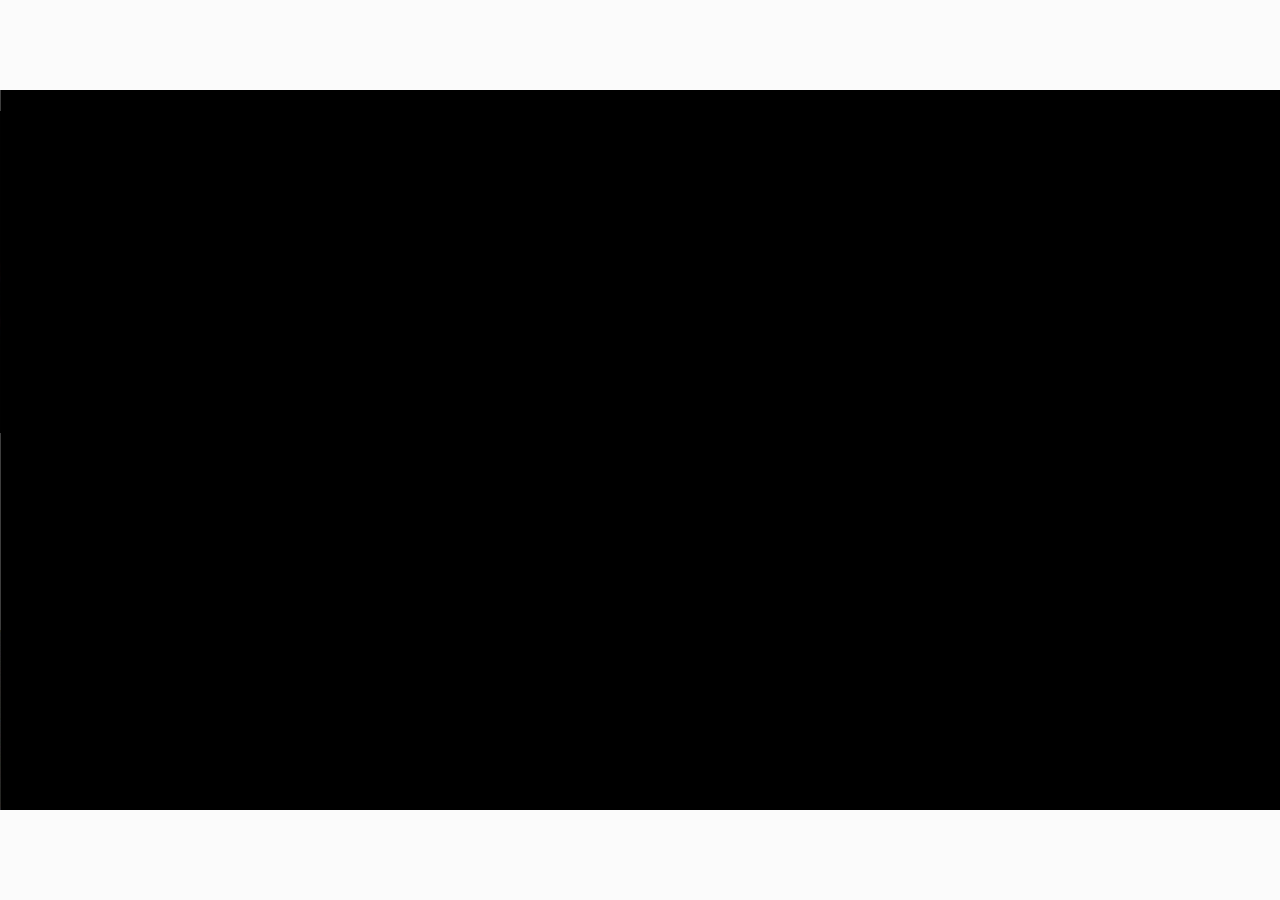
<file: index.html>
﻿<!DOCTYPE html>
<html lang="en-US" dir="ltr">
<head>
	<title>Landing</title>
	<meta http-equiv="X-UA-Compatible" content="IE=Edge,chrome=1" />
	<meta http-equiv="Content-Type" content="text/html; charset=utf-8"/>
	<meta name="generator" content="ActivePresenter 9.0.6"/>
	<meta name="author" content="Jul" />
	<meta name="description" content=""/>
	<meta name="copyright" content=" " />
	<meta name="viewport" content="initial-scale=1.0">
	<meta name="apple-mobile-web-app-capable" content="yes">
	<style>
		html {
			height: 100%;
		}
		body {
			height: 100%;
			margin: 0;
			padding: 0;
		}
		.ap-prez-container {
			position: relative;
			height: 100%;
			overflow: hidden;
			outline: none;
		}
	</style>
	<link rel="stylesheet" type="text/css" href="player/rlplayer.css" />
	<script type="text/javascript" src="player/rlplayer.js"></script>
	<script type="text/javascript" src="player/rlplayer.lang.en-US.js"></script>
	
	
	
	
	

</head>
<body>
	<div id="lqMz5QfJ" class="ap-prez-container" lang="en-US" dir="ltr">
		<script type="text/javascript">
			AtomiAP.open("rlprez.js", "lqMz5QfJ", {
				playMode: "Tutorial",
				preloader: {zIndex: 2,diameter: 60,density: 9,range: 1000,speed: 1,color:'#2090E6',shape:'oval'}
			});
		</script>
	</div>
</body>
</html>
</file>
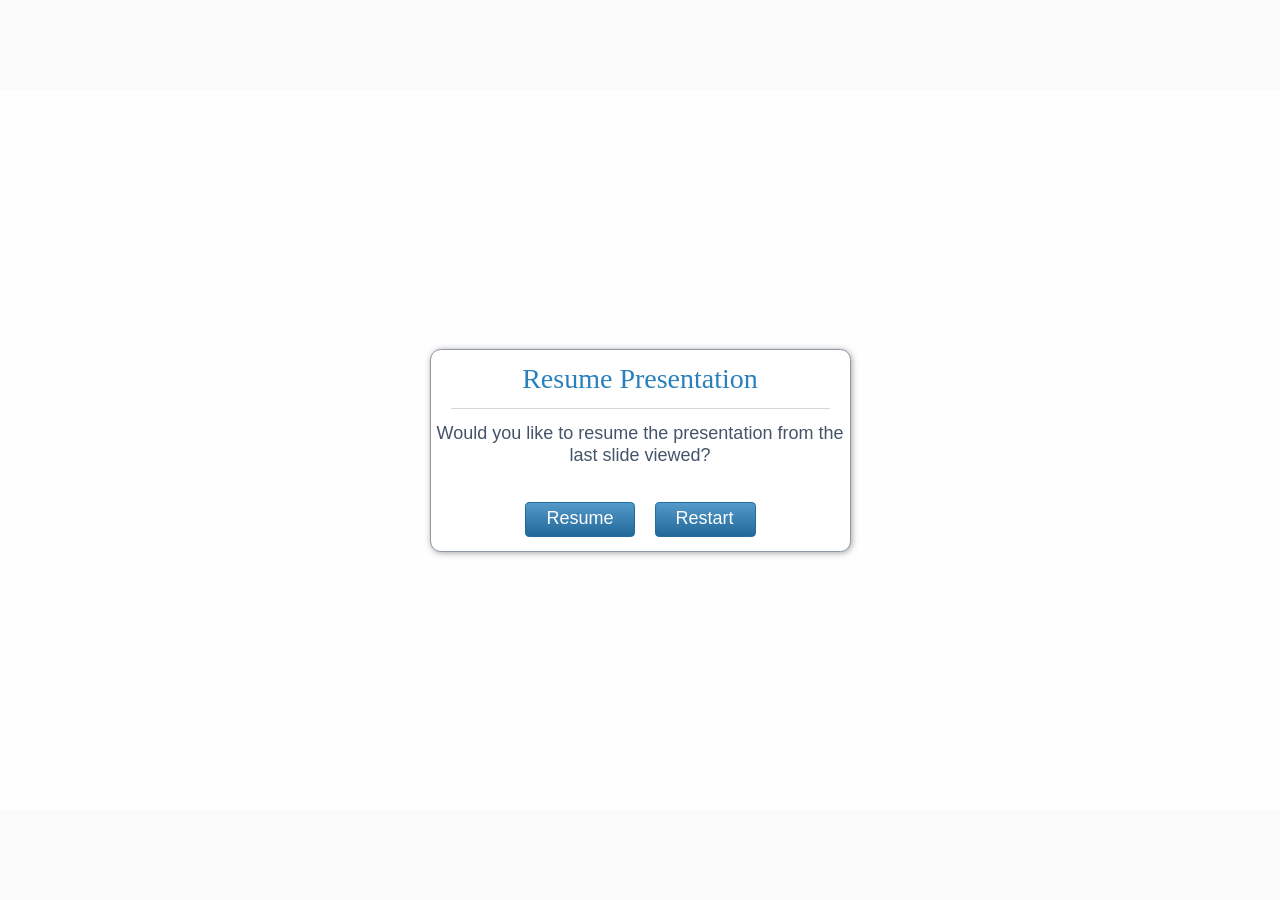
<file: tutorial.html>
﻿<!DOCTYPE html>
<html lang="en-US" dir="ltr">
<head>
	<title>Portafolio&nbsp; Julian2</title>
	<meta http-equiv="X-UA-Compatible" content="IE=Edge,chrome=1" />
	<meta http-equiv="Content-Type" content="text/html; charset=utf-8"/>
	<meta name="generator" content="ActivePresenter 9.0.6"/>
	<meta name="author" content="Jul" />
	<meta name="description" content=""/>
	<meta name="copyright" content=" " />
	<meta name="viewport" content="initial-scale=1.0">
	<meta name="apple-mobile-web-app-capable" content="yes">
	<style>
		html {
			height: 100%;
		}
		body {
			height: 100%;
			margin: 0;
			padding: 0;
		}
		.ap-prez-container {
			position: relative;
			height: 100%;
			overflow: hidden;
			outline: none;
		}
	</style>
	<link rel="stylesheet" type="text/css" href="player/rlplayer.css" />
	<script type="text/javascript" src="player/rlplayer.js"></script>
	<script type="text/javascript" src="player/rlplayer.lang.en-US.js"></script>
	
	
	
	
	

</head>
<body>
	<div id="lqMz5QfJ" class="ap-prez-container" lang="en-US" dir="ltr">
		<script type="text/javascript">
			AtomiAP.open("rlprez.js", "lqMz5QfJ", {
				playMode: "Tutorial",
				preloader: {zIndex: 2,diameter: 60,density: 9,range: 1000,speed: 1,color:'#2090E6',shape:'oval'}
			});
		</script>
	</div>
</body>
</html>
</file>
<file: player/rlplayer.css>
/*!
 * Copyright (c) Atomi Systems, Inc. All rights reserved.
 * Version: 9.0.6
 * Date: 2023.01.18
 */
.ap-no-select {
	-webkit-touch-callout: none; /* iOS Safari */
	-webkit-user-select: none; /* Safari */
	 -khtml-user-select: none; /* Konqueror HTML */
	   -moz-user-select: none; /* Firefox */
		-ms-user-select: none; /* Internet Explorer/Edge */
			user-select: none; /* Non-prefixed version, currently
								  supported by Chrome and Opera */
	cursor: default;
}

video::-webkit-media-controls { /* hide media controls by default */
	display:none !important;
}

.ap-floating-button {
	display: none;
}

@media only screen and (max-height: 415px) {
	.ap-auto-hide {
		display: none !important;
	}
	.ap-floating-button {
		position: absolute !important;
		width: 25px;
		height: 25px;
		background-color: rgba(233, 233, 233, 0.8);;
		border: 4px solid rgba(40, 44, 52, 0.5);
		border-radius: 50%;
		z-index: 2000;
		display: flex !important;
		align-items: center;
		justify-content: center;
	}

	.ap-floating-button > div {
		width: 17px;
		height: 17px;
		border-radius: 50%;
		background-color: rgba(255, 255, 255, 0.8);
	}
}

.ap-fullscreen {
	position: absolute;
	left: 0 !important;
	top: 0 !important;
	width: 100% !important;
	height: 100% !important;
}
.ap-prez-container *:focus {
	outline: none;
}

.ap-prez-container[data-mode='1'] {
	background-color: rgb(251, 251, 251);
}

.ap-prez-container[data-mode='2'] {
	background-color: rgb(251, 251, 251);
}

.ap-prez-container[data-mode='3'] {
	background-color: rgb(251, 251, 251);
}

.ap-prez-container[data-mode='4'] {
	background-color: rgb(251, 251, 251);
}

/* Styling scrollbar - webkit only */
.ap-prez-container ::-webkit-scrollbar {
	width: 14px; /* Should greater than or equal 14px, otherwise horizontal scrollbar will display incorrectly*/
	height: 14px;
}

.ap-prez-container ::-webkit-scrollbar-track {
    background: #f1f1f1;
}

.ap-prez-container ::-webkit-scrollbar-thumb {
	background: #888;
	border-radius: 7px;
}

.ap-prez-container ::-webkit-scrollbar-thumb:hover {
	background: #555;
}

.ap-content-area {
	position: absolute;
	background-color: rgb(224, 224, 224);
	padding: 20px;
}

.ap-prez-container[data-mode='1'] .ap-content-area{
	background-color: rgb(251, 251, 251);
	padding: 0px;
}

.ap-prez-container[data-mode='2'] .ap-content-area{
	background-color: rgb(251, 251, 251);
	padding: 0px;
}

.ap-prez-container[data-mode='3'] .ap-content-area{
	background-color: rgb(251, 251, 251);
	padding: 0px;
}

.ap-prez-container[data-mode='4'] .ap-content-area{
	background-color: rgb(251, 251, 251);
	padding: 0px;
}

.ap-side-bar {
	position: absolute;
	width: 350px;
	display: flex;
	flex-direction: column;
	background-color: rgb(32, 32, 32);
	font-size: 14px;
	font-family: Tahoma;
	border-radius: 0px;
	overflow-x: hidden;
	overflow-y: auto;
	z-index: 3;
}

.ap-side-bar[collapse='true'] {
	width: 0px !important;
	background-color: rgba(0, 0, 0, 0) !important;
}

.ap-prez-container[data-mode='1'] .ap-side-bar{
	width: 350px;
	color: rgb(0, 0, 0);
	font-family: Tahoma;
	font-size: 13px;
	background-color: rgb(224, 224, 224);
}

.ap-prez-container[data-mode='2'] .ap-side-bar{
	width: 350px;
	color: rgb(0, 0, 0);
	font-family: Tahoma;
	font-size: 13px;
	background-color: rgb(224, 224, 224);
}

.ap-prez-container[data-mode='3'] .ap-side-bar{
	width: 350px;
	color: rgb(0, 0, 0);
	font-family: Tahoma;
	font-size: 13px;
	background-color: rgb(224, 224, 224);
}

.ap-prez-container[data-mode='4'] .ap-side-bar{
	width: 350px;
	color: rgb(0, 0, 0);
	font-family: Tahoma;
	font-size: 13px;
	background-color: rgb(224, 224, 224);
}

.ap-side-bar-expand {
	position: absolute;
	display: none;
	width: 8px;
	height: 130px;
	top: 50%;
	z-index: 4;
	background-color: rgba(255, 255, 255, 0.6);
	box-shadow: 0px 0px 15px rgba(0, 0, 0, 0.3);
}

.ap-side-bar-expand[sidebar-show='false'] {
	display: none !important;
}

.ap-side-bar-expand[icon-type='right'] {
	border-radius: 0 16px 16px 0 !important;
}

.ap-side-bar-expand[icon-type='left'] {
	border-radius: 16px 0 0 16px !important;
}

.ap-side-bar-expand[data-value='true'][icon-type='left'] {
	transform: translateY(-50%) translateX(-100%);
}

.ap-side-bar-expand[data-value='true'][icon-type='right'] {
	transform: translateY(-50%);
}

.ap-side-bar-expand[data-value='false'][icon-type='right'] {
	left: 0;
	transform: translateY(-50%);
}

.ap-side-bar-expand[data-value='false'][icon-type='left'] {
	right: 0;
	transform: translateY(-50%);
}

.ap-presenter-info {
	display: flex;
	flex-direction: column;
	flex-shrink: 0;
	min-height: 1px; /*IE11*/
	margin-right: 1px;
}

.ap-presenter-info .ap-company-logo {
	display: block;
	width: 100%;
	min-height: 1px; /*IE11*/
}

.ap-presenter-info .ap-company-logo > img {
	display: block;
	margin: auto;
	max-width: 100%;
}

.ap-presenter-info .ap-presenter-image {
	display: block;
	width: 100%;
	min-height: 1px; /*IE11*/
}
.ap-presenter-info .ap-presenter-image > img {
	display: block;
	margin: auto;
	max-width: 100%;
	border-bottom: 1px solid rgb(127, 127, 127);
}
.ap-prez-container[data-mode='1'] .ap-presenter-info .ap-presenter-image > img {
	border-bottom-color: rgb(212, 212, 212);
}
.ap-prez-container[data-mode='2'] .ap-presenter-info .ap-presenter-image {
	border-bottom-color: rgb(212, 212, 212);
}
.ap-prez-container[data-mode='3'] .ap-presenter-info .ap-presenter-image {
	border-bottom-color: rgb(212, 212, 212);
}
.ap-prez-container[data-mode='4'] .ap-presenter-info .ap-presenter-image {
	border-bottom-color: rgb(212, 212, 212);
}

.ap-presenter-info .ap-presenter-video {
	display: block;
	max-width: 100%;
	min-height: 1px; /*IE11*/
	border-bottom: 1px solid rgb(127, 127, 127);
}
.ap-prez-container[data-mode='1'] .ap-presenter-info .ap-presenter-video {
	border-bottom-color: rgb(212, 212, 212);
}
.ap-prez-container[data-mode='2'] .ap-presenter-info .ap-presenter-video {
	border-bottom-color: rgb(212, 212, 212);
}
.ap-prez-container[data-mode='3'] .ap-presenter-info .ap-presenter-video {
	border-bottom-color: rgb(212, 212, 212);
}
.ap-prez-container[data-mode='4'] .ap-presenter-info .ap-presenter-video {
	border-bottom-color: rgb(212, 212, 212);
}
.ap-presenter-info .ap-presenter-video > video {
	display: block;
	margin: auto;
	max-width: 100%;
	max-height: 100%;
}

.ap-presenter-info .ap-presenter-name {
	padding: 10px 5px 5px 5px;
	text-align: center;
	font-weight: bold;
	font-size: 120%;
}

.ap-presenter-info .ap-presenter-desc {
	padding: 5px 5px 10px 5px;
	text-align: center;
	overflow: auto;
}

.ap-stage {
	width: 100%;
	height: 100%;
	position: absolute;
	text-decoration-skip-ink: none; /* Chrome only */
}

.ap-canvas {
	position: absolute;
	-webkit-overflow-scrolling: touch;
}

.ap-prez-state-btn {
	position: absolute;
	left: 50%;
	top: 50%;
	transform: translate(-50%, -50%) scale(0.1, 0.1);
	z-index: 1000;
	width: 128px;
	height: 128px;
	background-color: rgba(127, 127, 127, 0.5);
	transition: all 1.5s;
}

.ap-prez-state-btn[data-animating='false'] {
	opacity: 1;
	transform: translate(-50%, -50%) scale(0.1, 0.1);
}

.ap-prez-state-btn[data-animating='true'] {
	opacity: 0;
	transform: translate(-50%, -50%) scale(1, 1);
}

.ap-prez-state-btn svg {
	position: absolute;
	left: 50%;
	top: 50%;
	transform: translate(-50%, -50%) scale(3, 3);
}

.ap-prez-state-btn svg * {
	fill: rgb(255, 255, 255);
}

.ap-child-expand {
	position: absolute;
	top: 0px;
	left: 0px;
	width: 100%;
	height: 100%;
}
/* drop holder in sequence question */
.ap-ctrl-drop-placeholder {
	-webkit-box-shadow:inset 0px 0px 0px 2px yellow;
	-moz-box-shadow:inset 0px 0px 0px 2px yellow;
	box-shadow:inset 0px 0px 0px 2px yellow;
}

.ap-ctrl-dragsource-hilight,
.ap-ctrl-droptarget-hilight {
	outline: 2px solid yellow;
	outline-offset: 2px;
}
/*------------------------ Popup ------------------------*/
.ap-popup {
	top: 0;
	left: 0;
	z-index: 10;
	text-align: left;
	position: relative;
	border: 10px solid;
	width: 370px;
	padding: 10px;
	background-clip: padding-box;
	box-shadow: 0 4px 8px 0 rgba(0, 0, 0, 0.86), 0 6px 20px 0 rgba(0, 0, 0, 0.9);
}

.ap-prez-container[data-mode='1'] .ap-popup {
	font-family: Tahoma;
	font-size: 13px;
	color: rgb(0, 0, 0);
	background-color: rgb(224, 224, 224);
	border-color: rgb(179, 179, 179);
}

.ap-prez-container[data-mode='2'] .ap-popup {
	font-family: Tahoma;
	font-size: 13px;
	color: rgb(0, 0, 0);
	background-color: rgb(224, 224, 224);
	border-color: rgb(179, 179, 179);
}

.ap-prez-container[data-mode='3'] .ap-popup {
	font-family: Tahoma;
	font-size: 13px;
	color: rgb(0, 0, 0);
	background-color: rgb(224, 224, 224);
	border-color: rgb(179, 179, 179);
}

.ap-prez-container[data-mode='4'] .ap-popup {
	font-family: Tahoma;
	font-size: 13px;
	color: rgb(0, 0, 0);
	background-color: rgb(224, 224, 224);
	border-color: rgb(179, 179, 179);
}

.ap-popup .ap-popup-footer {
	border-top: 1px solid #DDDDDD;
	padding-top: 5px;
	margin-top: 10px;
	text-align: right;
}

.ap-popup .ap-popup-close {
	position: relative;
	display: inline-block;
	width: 20px;
	height: 20px;
	overflow: hidden;
}

.ap-popup .ap-popup-close::before {
	height: 8px;
	margin-top: -4px;
	transform: rotate(45deg);
	content: '';
	position: absolute;
	height: 3px;
	width: 100%;
	top: 50%;
	left: 0;
	margin-top: -1px;
}

.ap-prez-container[data-mode='1'] .ap-popup .ap-popup-close::before {
	background: rgb(0, 0, 0);
}

.ap-prez-container[data-mode='2'] .ap-popup .ap-popup-close::before {
	background: rgb(0, 0, 0);
}

.ap-prez-container[data-mode='3'] .ap-popup .ap-popup-close::before {
	background: rgb(0, 0, 0);
}

.ap-prez-container[data-mode='4'] .ap-popup .ap-popup-close::before {
	background: rgb(0, 0, 0);
}

.ap-popup .ap-popup-close::after {
	height: 8px;
	margin-top: -4px;
	transform: rotate(-45deg);
	content: '';
	position: absolute;
	height: 3px;
	width: 100%;
	top: 50%;
	left: 0;
	margin-top: -1px;
}

.ap-prez-container[data-mode='1'] .ap-popup .ap-popup-close::after {
	background: rgb(0, 0, 0);
}

.ap-prez-container[data-mode='2'] .ap-popup .ap-popup-close::after {
	background: rgb(0, 0, 0);
}

.ap-prez-container[data-mode='3'] .ap-popup .ap-popup-close::after {
	background: rgb(0, 0, 0);
}

.ap-prez-container[data-mode='4'] .ap-popup .ap-popup-close::after {
	background: rgb(0, 0, 0);
}

.ap-popup-overlay {
	position: absolute;
	top: 0px;
	left: 0px;
	height:100%;
	width:100%;
}

.ap-popup-hide {
	z-index:-10;
}

.ap-popup-overlayBG {
	background-color: #000;
	opacity: 0.5;
	z-index: 9;
}

.ap-popup *:focus {
	outline: #808080 dotted 1px;
}

#UnmuteHint {
	position:absolute;
	top:20px;
	left:0px;
	width:100%;
	height:auto;
	z-index:8;
	pointer-events:none;
	text-align:right;
	background-color:none;
}

#UnmuteHint > span {
	background-color:rgba(255, 255, 255, 0.8);
	padding:15px;
	font-size:16px;
	font-family:Arial;
	border: 1px solid #777777;
	margin:10px;
}

/* attached resources */
.ap-resources-container {
	flex: 1;
	display: flex;
	flex-direction: column;
	margin: 1px;
	font-size: 13px;
	font-family: Tahoma;
	background-color: rgb(32, 32, 32);
	color: rgb(255, 255, 255);
	min-height: 0; /* Edge, FF issue */
}

.ap-prez-container > .ap-resources-container {
	border: 1px solid rgb(127, 127, 127);
	box-shadow: 0px 0px 15px rgba(0, 0, 0, 0.3);
	margin: 15px;
	z-index: 5;
}

.ap-prez-container[data-mode='1'] .ap-resources-container {
	font-size: 13px;
	font-family: Tahoma;
	background-color: rgb(224, 224, 224);
	color: rgb(0, 0, 0);
	border-color: rgb(179, 179, 179);
}

.ap-prez-container[data-mode='2'] .ap-resources-container {
	font-size: 13px;
	font-family: Tahoma;
	background-color: rgb(224, 224, 224);
	color: rgb(0, 0, 0);
	border-color: rgb(179, 179, 179);
}

.ap-prez-container[data-mode='3'] .ap-resources-container {
	font-size: 13px;
	font-family: Tahoma;
	background-color: rgb(224, 224, 224);
	color: rgb(0, 0, 0);
	border-color: rgb(179, 179, 179);
}

.ap-prez-container[data-mode='4'] .ap-resources-container {
	font-size: 13px;
	font-family: Tahoma;
	background-color: rgb(224, 224, 224);
	color: rgb(0, 0, 0);
	border-color: rgb(179, 179, 179);
}

.ap-resources-container *:focus {
	outline: #808080 dotted 1px;
}

.ap-resources-pane-header {
	flex: none;
	border-bottom: 1px solid rgb(127, 127, 127);
	display: flex;
	flex-direction: row;
	padding: 10px;
}
.ap-prez-container[data-mode='1'] .ap-resources-pane-header {
	border-bottom-color: rgb(212, 212, 212);
}
.ap-prez-container[data-mode='2'] .ap-resources-pane-header {
	border-bottom-color: rgb(212, 212, 212);
}
.ap-prez-container[data-mode='3'] .ap-resources-pane-header {
	border-bottom-color: rgb(212, 212, 212);
}
.ap-prez-container[data-mode='4'] .ap-resources-pane-header {
	border-bottom-color: rgb(212, 212, 212);
}

.ap-resources-pane-content {
	overflow-y: auto;
	height: 100%;
}

.ap-resources-pane-content li {
	margin: 10px 10px 10px 0px;
}

.ap-resources-pane-content li a {
	text-decoration: none;
}

.ap-prez-container[data-mode='1'] .ap-resources-pane-content li a {
	color: rgb(0, 0, 0);
}
.ap-prez-container[data-mode='2'] .ap-resources-pane-content li a {
	color: rgb(0, 0, 0);
}
.ap-prez-container[data-mode='3'] .ap-resources-pane-content li a {
	color: rgb(0, 0, 0);
}
.ap-prez-container[data-mode='4'] .ap-resources-pane-content li a {
	color: rgb(0, 0, 0);
}

.ap-resources-pane-content li a:hover{
	text-decoration: underline;
}

/*------------------------ Table of contents ------------------------*/

.ap-toc-container {
	flex: 1;
	display: flex;
	flex-direction: column;
	margin-right: 1px;
	font-size: 13px;
	font-family: Tahoma;
	background-color: rgb(32, 32, 32);
	color: rgb(255, 255, 255);
	min-height: 0; /* Edge, FF issue */
}

.ap-toc-content-wrapper {
	flex: 1;
	min-height: 200px;
}

.ap-prez-container > .ap-toc-container {
	border: 1px solid rgb(224, 224, 224);
	box-shadow: 0px 0px 15px rgba(0, 0, 0, 0.3);
	margin: 15px;
	z-index: 5;
}

.ap-prez-container[data-mode='1'] .ap-toc-container {
	font-size: 13px;
	font-family: Tahoma;
	background-color: rgb(230, 230, 230);
	color: rgb(0, 0, 0);
	border-color: rgb(179, 179, 179);
}

.ap-prez-container[data-mode='2'] .ap-toc-container {
	font-size: 13px;
	font-family: Tahoma;
	background-color: rgb(230, 230, 230);
	color: rgb(0, 0, 0);
	border-color: rgb(179, 179, 179);
}

.ap-prez-container[data-mode='3'] .ap-toc-container {
	font-size: 13px;
	font-family: Tahoma;
	background-color: rgb(230, 230, 230);
	color: rgb(0, 0, 0);
	border-color: rgb(179, 179, 179);
}

.ap-prez-container[data-mode='4'] .ap-toc-container {
	font-size: 13px;
	font-family: Tahoma;
	background-color: rgb(230, 230, 230);
	color: rgb(0, 0, 0);
	border-color: rgb(179, 179, 179);
}

.ap-toc-container *:focus {
	outline: #808080 dotted 1px;
}

.ap-toc-header {
	flex: none;
	border-bottom: 1px solid rgb(127, 127, 127);
	display: flex;
	flex-direction: row;
	padding: 10px;
}
.ap-prez-container[data-mode='1'] .ap-toc-header {
	border-bottom-color: rgb(212, 212, 212);
	background-color: rgb(230, 230, 230);
}
.ap-prez-container[data-mode='2'] .ap-toc-header {
	border-bottom-color: rgb(212, 212, 212);
	background-color: rgb(230, 230, 230);
}
.ap-prez-container[data-mode='3'] .ap-toc-header {
	border-bottom-color: rgb(212, 212, 212);
	background-color: rgb(230, 230, 230);
}
.ap-prez-container[data-mode='4'] .ap-toc-header {
	border-bottom-color: rgb(212, 212, 212);
	background-color: rgb(230, 230, 230);
}

.ap-toc-header > .ap-toc-header-text {
	display: inline-block;
	flex: 1;
	font-weight: bold;
	font-size: 120%;
	margin-top: auto;
	margin-bottom: auto;
}

.ap-toc-header > .ap-button {
	display: inline-block;
	margin-top: auto;
	margin-bottom: auto;
	width: 36px;
	height: 28px;
	border: none;
	border-radius: 0px;
}

.ap-toc {
	width: 100%;
	border-spacing: 0px;
}

.ap-toc td {
	padding: 5px;
	border-bottom: 1px solid rgb(127, 127, 127);
}

/* table of contents entries */
.ap-toc-entry {
	height: 40px;
}
.ap-prez-container[data-mode='1'] .ap-toc-entry td {
	border-bottom-color: rgb(212, 212, 212);
}
.ap-prez-container[data-mode='2'] .ap-toc-entry td {
	border-bottom-color: rgb(212, 212, 212);
}
.ap-prez-container[data-mode='3'] .ap-toc-entry td {
	border-bottom-color: rgb(212, 212, 212);
}
.ap-prez-container[data-mode='4'] .ap-toc-entry td {
	border-bottom-color: rgb(212, 212, 212);
}

.ap-prez-container[data-mode='1'] .ap-toc-entry[data-status="incomplete"] {
	background-color: rgb(224, 224, 224);
}

.ap-prez-container[data-mode='2'] .ap-toc-entry[data-status="incomplete"] {
	background-color: rgb(224, 224, 224);
}

.ap-prez-container[data-mode='3'] .ap-toc-entry[data-status="incomplete"] {
	background-color: rgb(224, 224, 224);
}

.ap-prez-container[data-mode='4'] .ap-toc-entry[data-status="incomplete"] {
	background-color: rgb(224, 224, 224);
}

.ap-prez-container[data-mode='1'] .ap-toc-entry:hover[data-status="incomplete"] {
	background-color: rgb(212, 212, 212);
}

.ap-prez-container[data-mode='2'] .ap-toc-entry:hover[data-status="incomplete"] {
	background-color: rgb(212, 212, 212);
}

.ap-prez-container[data-mode='3'] .ap-toc-entry:hover[data-status="incomplete"] {
	background-color: rgb(212, 212, 212);
}

.ap-prez-container[data-mode='4'] .ap-toc-entry:hover[data-status="incomplete"] {
	background-color: rgb(212, 212, 212);
}

.ap-prez-container[data-mode='1'] .ap-toc-entry[data-status="current"] {
	background-color: rgb(127, 191, 255);
}

.ap-prez-container[data-mode='2'] .ap-toc-entry[data-status="current"] {
	background-color: rgb(127, 191, 255);
}

.ap-prez-container[data-mode='3'] .ap-toc-entry[data-status="current"] {
	background-color: rgb(127, 191, 255);
}

.ap-prez-container[data-mode='4'] .ap-toc-entry[data-status="current"] {
	background-color: rgb(127, 191, 255);
}

.ap-prez-container[data-mode='1'] .ap-toc-entry:hover[data-status="current"] {
	background-color: rgb(153, 204, 255);
}

.ap-prez-container[data-mode='2'] .ap-toc-entry:hover[data-status="current"] {
	background-color: rgb(153, 204, 255);
}

.ap-prez-container[data-mode='3'] .ap-toc-entry:hover[data-status="current"] {
	background-color: rgb(153, 204, 255);
}

.ap-prez-container[data-mode='4'] .ap-toc-entry:hover[data-status="current"] {
	background-color: rgb(153, 204, 255);
}

.ap-prez-container[data-mode='1'] .ap-toc-entry[data-status="completed"] {
	background-color: rgb(190, 190, 190);
}

.ap-prez-container[data-mode='2'] .ap-toc-entry[data-status="completed"] {
	background-color: rgb(190, 190, 190);
}

.ap-prez-container[data-mode='3'] .ap-toc-entry[data-status="completed"] {
	background-color: rgb(190, 190, 190);
}

.ap-prez-container[data-mode='4'] .ap-toc-entry[data-status="completed"] {
	background-color: rgb(190, 190, 190);
}

.ap-prez-container[data-mode='1'] .ap-toc-entry:hover[data-status="completed"] {
	background-color: rgb(179, 179, 179);
}

.ap-prez-container[data-mode='2'] .ap-toc-entry:hover[data-status="completed"] {
	background-color: rgb(179, 179, 179);
}

.ap-prez-container[data-mode='3'] .ap-toc-entry:hover[data-status="completed"] {
	background-color: rgb(179, 179, 179);
}

.ap-prez-container[data-mode='4'] .ap-toc-entry:hover[data-status="completed"] {
	background-color: rgb(179, 179, 179);
}

.ap-toc-entry-content {
	width: 100%;
	display: table;
	padding-left: 5px;
}

.ap-toc-entry-icon {
	width: 16px;
	height: 16px;
	display: table-cell;
	vertical-align: middle;
	cursor: pointer;
}

.ap-toc-entry .ap-toc-entry-icon svg {
	display: none;
}

.ap-toc-entry[aria-expanded="false"] .ap-toc-entry-icon svg:nth-child(1) {
	display: block;
}

.ap-toc-entry[aria-expanded="true"] .ap-toc-entry-icon svg:nth-child(2) {
	display: block;
}

.ap-toc-entry-thumbnail {
	margin-right: 5px;
	display: table-cell;
	vertical-align: middle;
	width: 128px;
	height: auto;
}

.ap-toc-entry-content-text {
	width: 100%;
	display: table-cell;
	padding-left: 5px;
	vertical-align: middle;
}

.ap-toc-entry-numbering {
	padding-right: 5px;
	display: table-cell;
}

.ap-toc-entry-content-slide-name {
	padding-left: 3px;
	display: table-cell;
	width: 100%;
}

.ap-toc-entry-status-icon {
	width: 16px;
	height: 16px;
	display: table-cell;
	vertical-align: middle;
}

.ap-toc-entry .ap-toc-entry-status-icon svg {
	display: none;
}

.ap-toc-entry[data-status="current"] .ap-toc-entry-status-icon svg:nth-child(1) {
	display: block;
}

.ap-toc-entry[data-status="completed"] .ap-toc-entry-status-icon svg:nth-child(2) {
	display: block;
}

.ap-prez-container[data-mode='1'] .ap-toc-entry .ap-toc-entry-icon svg *,
.ap-prez-container[data-mode='1'] .ap-toc-entry .ap-toc-entry-status-icon svg * {
	fill: rgb(0, 0, 0) !important;
}

.ap-prez-container[data-mode='2'] .ap-toc-entry .ap-toc-entry-icon svg *,
.ap-prez-container[data-mode='2'] .ap-toc-entry .ap-toc-entry-status-icon svg * {
	fill: rgb(0, 0, 0) !important;
}

.ap-prez-container[data-mode='3'] .ap-toc-entry .ap-toc-entry-icon svg *,
.ap-prez-container[data-mode='3'] .ap-toc-entry .ap-toc-entry-status-icon svg * {
	fill: rgb(0, 0, 0) !important;
}

.ap-prez-container[data-mode='4'] .ap-toc-entry .ap-toc-entry-icon svg *,
.ap-prez-container[data-mode='4'] .ap-toc-entry .ap-toc-entry-status-icon svg * {
	fill: rgb(0, 0, 0) !important;
}

.ap-toc-entry-duration {
	text-align: center;
	vertical-align: middle;
	display: table-cell;
}

/* Button and label */
.ap-button {
	position: relative;
	display: flex;
	margin: auto 1px auto 1px;
	border-style: solid;
	border-width: 1px;
	background-color: none;
	border-color: rgb(127, 127, 127);
	border-radius: 50%;
	height: 36px; /*IE11*/
	align-items: center;
}

.ap-button:focus {
	outline: #808080 dotted 1px;
}

.ap-button[data-has-label='true'] {
	border-radius: 5px;
}

.ap-button-icon {
	min-width: 36px;  /*IE11*/
	width: 36px;
	height: 36px;
	pointer-events: none;
}

.ap-button .ap-button-icon {
	display: inline-block;
	position: relative;
	margin: auto;
}

.ap-button[data-has-icon='false'] .ap-button-icon {
	display: none;
}

.ap-button .ap-button-label {
	display: none;
}

.ap-button[data-has-label='true'] .ap-button-label {
	display: inline-block;
	position: relative;
	margin: auto;
	padding: 0px 10px 0px 0px;
	vertical-align: center; /*IE11*/
	pointer-events: none;
	text-transform: uppercase;
	white-space: nowrap;
}

.ap-prez-container[data-mode='1'] .ap-button {
	background-color: rgb(233, 233, 233);
	border-color: rgb(179, 179, 179);
}

.ap-prez-container[data-mode='2'] .ap-button {
	background-color: rgb(233, 233, 233);
	border-color: rgb(179, 179, 179);
}

.ap-prez-container[data-mode='3'] .ap-button {
	background-color: rgb(233, 233, 233);
	border-color: rgb(179, 179, 179);
}

.ap-prez-container[data-mode='4'] .ap-button {
	background-color: rgb(233, 233, 233);
	border-color: rgb(179, 179, 179);
}

.ap-prez-container[data-mode='1'] .ap-button:hover {
	background-color: rgb(236, 236, 236);
}

.ap-prez-container[data-mode='2'] .ap-button:hover {
	background-color: rgb(236, 236, 236);
}

.ap-prez-container[data-mode='3'] .ap-button:hover {
	background-color: rgb(236, 236, 236);
}

.ap-prez-container[data-mode='4'] .ap-button:hover {
	background-color: rgb(236, 236, 236);
}

.ap-prez-container[data-mode='1'] .ap-button:active {
	background-color: rgb(227, 227, 227);
}

.ap-prez-container[data-mode='2'] .ap-button:active {
	background-color: rgb(227, 227, 227);
}

.ap-prez-container[data-mode='3'] .ap-button:active {
	background-color: rgb(227, 227, 227);
}

.ap-prez-container[data-mode='4'] .ap-button:active {
	background-color: rgb(227, 227, 227);
}

.ap-button svg {
	position: absolute;
	display: block;
	width: 36px;
	height: 28px;
	top: 50%;
	left: 50%;
	transform: translate(-50%, -50%);
	pointer-events: none;
}

.ap-prez-container[data-mode='1'] .ap-button svg * {
	fill: rgb(0, 0, 0) !important;
}

.ap-prez-container[data-mode='2'] .ap-button svg * {
	fill: rgb(0, 0, 0) !important;
}

.ap-prez-container[data-mode='3'] .ap-button svg * {
	fill: rgb(0, 0, 0) !important;
}

.ap-prez-container[data-mode='4'] .ap-button svg * {
	fill: rgb(0, 0, 0) !important;
}

.ap-prez-container[data-mode='1'] .ap-button:hover svg * {
	fill: rgb(25, 25, 25) !important;
}

.ap-prez-container[data-mode='2'] .ap-button:hover svg * {
	fill: rgb(25, 25, 25) !important;
}

.ap-prez-container[data-mode='3'] .ap-button:hover svg * {
	fill: rgb(25, 25, 25) !important;
}

.ap-prez-container[data-mode='4'] .ap-button:hover svg * {
	fill: rgb(25, 25, 25) !important;
}

.ap-prez-container[data-mode='1'] .ap-button:active svg * {
	fill: rgb(0, 0, 0) !important;
}

.ap-prez-container[data-mode='2'] .ap-button:active svg * {
	fill: rgb(0, 0, 0) !important;
}

.ap-prez-container[data-mode='3'] .ap-button:active svg * {
	fill: rgb(0, 0, 0) !important;
}

.ap-prez-container[data-mode='4'] .ap-button:active svg * {
	fill: rgb(0, 0, 0) !important;
}

.ap-prez-container[data-mode='1'] .ap-button .ap-button-label {
	color: rgb(0, 0, 0) !important;
}

.ap-prez-container[data-mode='2'] .ap-button .ap-button-label {
	color: rgb(0, 0, 0) !important;
}

.ap-prez-container[data-mode='3'] .ap-button .ap-button-label {
	color: rgb(0, 0, 0) !important;
}

.ap-prez-container[data-mode='4'] .ap-button .ap-button-label {
	color: rgb(0, 0, 0) !important;
}

.ap-prez-container[data-mode='1'] .ap-button:hover .ap-button-label {
	color: rgb(25, 25, 25) !important;
}

.ap-prez-container[data-mode='2'] .ap-button:hover .ap-button-label {
	color: rgb(25, 25, 25) !important;
}

.ap-prez-container[data-mode='3'] .ap-button:hover .ap-button-label {
	color: rgb(25, 25, 25) !important;
}

.ap-prez-container[data-mode='4'] .ap-button:hover .ap-button-label {
	color: rgb(25, 25, 25) !important;
}

.ap-prez-container[data-mode='1'] .ap-button:active .ap-button-label {
	color: rgb(0, 0, 0) !important;
}

.ap-prez-container[data-mode='2'] .ap-button:active .ap-button-label {
	color: rgb(0, 0, 0) !important;
}

.ap-prez-container[data-mode='3'] .ap-button:active .ap-button-label {
	color: rgb(0, 0, 0) !important;
}

.ap-prez-container[data-mode='4'] .ap-button:active .ap-button-label {
	color: rgb(0, 0, 0) !important;
}

/* Tool-specific css */
.ap-button.ap-tool-play[data-value="false"] svg:nth-child(1){
	display: none;
}

.ap-button.ap-tool-play[data-value="true"] svg:nth-child(2){
	display: none;
}

.ap-button.ap-tool-speed svg {
	display: none;
}

.ap-button.ap-tool-speed[data-value-range="0.5"] svg:nth-child(1){
	display: block;
}

.ap-button.ap-tool-speed[data-value-range="1"] svg:nth-child(2){
	display: block;
}

.ap-button.ap-tool-speed[data-value-range="1.5"] svg:nth-child(3){
	display: block;
}

.ap-button.ap-tool-speed[data-value-range="2"] svg:nth-child(4){
	display: block;
}

.ap-button.ap-tool-sound[data-value="true"] svg:nth-child(1){
	display: none;
}

.ap-button.ap-tool-sound[data-value="false"] svg:nth-child(2){
	display: none;
}

.ap-button.ap-tool-toc[data-value="true"] svg:nth-child(1){
	display: none;
}

.ap-button.ap-tool-toc[data-value="false"] svg:nth-child(2){
	display: none;
}

.ap-button.ap-tool-sidebar[data-value="true"] svg:nth-child(1){
	display: none;
}

.ap-button.ap-tool-sidebar[data-value="false"] svg:nth-child(2){
	display: none;
}

.ap-button.ap-tool-cc[data-value="true"] svg:nth-child(1){
	display: none;
}

.ap-button.ap-tool-cc[data-value="false"] svg:nth-child(2){
	display: none;
}

.ap-button.ap-tool-displaymode svg {
	display: none;
}

.ap-button.ap-tool-displaymode[data-value="0"] svg:nth-child(1){
	display: block;
}

.ap-button.ap-tool-displaymode[data-value="1"] svg:nth-child(2){
	display: block;
}

.ap-button.ap-tool-displaymode[data-value="2"] svg:nth-child(3){
	display: block;
}
/* Label */

.ap-label {
	position: relative;
	display: inline-block;
	min-width: 36px;
	background-color: none;
	margin: auto 1px auto 1px;
	text-align: center;
	padding: 0px 10px 0px 10px;
}

/* Slider */
.ap-slider {
	position: relative;
	display: inline-block;
	overflow: visible;
	min-width: 60px;
	height: 36px;
	background-color: none;
	margin: auto 12px auto 12px;
	flex-shrink: 1;
	-ms-flex-negative: 2;
}

.ap-slider:focus {
	outline: #808080 dotted 1px;
}

.ap-slider-thumb {
	position: absolute;
	display: block;
	top: 50%;
	left: 0px;
	transform: translate(0, -50%);
	cursor: pointer;
	height: 16px;
	width: 16px;
	background-color: rgb(255, 255, 255);
	border: none;
	border-radius: 50%;
}

.ap-prez-container[data-mode='1'] .ap-slider-thumb {
	background-color: rgb(0, 0, 0);
}

.ap-prez-container[data-mode='2'] .ap-slider-thumb {
	background-color: rgb(0, 0, 0);
}

.ap-prez-container[data-mode='3'] .ap-slider-thumb {
	background-color: rgb(0, 0, 0);
}

.ap-prez-container[data-mode='4'] .ap-slider-thumb {
	background-color: rgb(0, 0, 0);
}

.ap-prez-container[data-mode='1'] .ap-slider-thumb:hover {
	background-color: rgb(0, 0, 0);
}

.ap-prez-container[data-mode='2'] .ap-slider-thumb:hover {
	background-color: rgb(0, 0, 0);
}

.ap-prez-container[data-mode='3'] .ap-slider-thumb:hover {
	background-color: rgb(0, 0, 0);
}

.ap-prez-container[data-mode='4'] .ap-slider-thumb:hover {
	background-color: rgb(0, 0, 0);
}

.ap-slider-track {
	position: absolute;
	display: block;
	width: 100%;
	left: 0px;
	top: 50%;
	height: 4px;
	transform: translate(0, -50%);
	background-color: rgb(255, 255, 255);
	border-radius: 2px;
}

.ap-prez-container[data-mode='1'] .ap-slider-track {
	background-color: rgb(0, 0, 0);
}

.ap-prez-container[data-mode='2'] .ap-slider-track {
	background-color: rgb(0, 0, 0);
}

.ap-prez-container[data-mode='3'] .ap-slider-track {
	background-color: rgb(0, 0, 0);
}

.ap-prez-container[data-mode='4'] .ap-slider-track {
	background-color: rgb(0, 0, 0);
}

.ap-slider-track-lower {
	display: block;
	height: 100%;
	top: 0px;
	left: 0px;
	width: 0%;
	background-color: rgb(255, 0, 0);
	border-radius: 2px;
}

.ap-prez-container[data-mode='1'] .ap-slider-track-lower {
	background-color: rgb(0, 128, 255);
}

.ap-prez-container[data-mode='2'] .ap-slider-track-lower {
	background-color: rgb(0, 128, 255);
}

.ap-prez-container[data-mode='3'] .ap-slider-track-lower {
	background-color: rgb(0, 128, 255);
}

.ap-prez-container[data-mode='4'] .ap-slider-track-lower {
	background-color: rgb(0, 128, 255);
}

.ap-slider-marker {
	position: absolute;
	display: block;
	height: 100%;
	top: 0px;
	left: 0px;
	width: 3px;
	background-color: rgb(255, 255, 0);
}

.ap-prez-container[data-mode='1'] .ap-slider-marker {
	background-color: rgb(255, 192, 0);
}

.ap-prez-container[data-mode='2'] .ap-slider-marker {
	background-color: rgb(255, 192, 0);
}

.ap-prez-container[data-mode='3'] .ap-slider-marker {
	background-color: rgb(255, 192, 0);
}

.ap-prez-container[data-mode='4'] .ap-slider-marker {
	background-color: rgb(255, 192, 0);
}

.ap-slider-tooltip {
	display:none;
	position:absolute;
	width: auto;
	height: auto;
	text-align: center;
	padding: 10px;
	border-radius: 5px;
	border: 1px solid rgb(127, 127, 127);
	box-shadow: 0px 0px 15px rgba(0, 0, 0, 0.3);
}

.ap-slider-tooltip img {
	padding: 10px;
	width: 128px;
	height: 72px;
}
/* Toolbars */

.ap-toolbar {
	font-size: 13px;
	font-family: Tahoma;
	color: rgb(255, 255, 255);
	background-color: rgb(32, 32, 32);
	z-index: 3;
	/* IE 11 */
	min-height: 1px;
	align-items: center;
}

.ap-prez-container[data-mode='1'] .ap-toolbar,
.ap-prez-container[data-mode='1'] .ap-slider-tooltip {
	font-size: 13px;
	font-family: Tahoma;
	color: rgb(0, 0, 0);
	background-color: rgb(224, 224, 224);
	border-color: rgb(179, 179, 179);
}

.ap-prez-container[data-mode='2'] .ap-toolbar,
.ap-prez-container[data-mode='2'] .ap-slider-tooltip {
	font-size: 13px;
	font-family: Tahoma;
	color: rgb(0, 0, 0);
	background-color: rgb(224, 224, 224);
	border-color: rgb(179, 179, 179);
}

.ap-prez-container[data-mode='3'] .ap-toolbar,
.ap-prez-container[data-mode='3'] .ap-slider-tooltip {
	font-size: 13px;
	font-family: Tahoma;
	color: rgb(0, 0, 0);
	background-color: rgb(224, 224, 224);
	border-color: rgb(179, 179, 179);
}

.ap-prez-container[data-mode='4'] .ap-toolbar,
.ap-prez-container[data-mode='4'] .ap-slider-tooltip {
	font-size: 13px;
	font-family: Tahoma;
	color: rgb(0, 0, 0);
	background-color: rgb(224, 224, 224);
	border-color: rgb(179, 179, 179);
}

.ap-toolbar-top {
	position: absolute;
	display: flex;
	justify-content: space-between;
	z-index: 3;
	padding: 10px;
	min-height: 36px; /* No resource button */
	box-shadow: inset 0px -1px 0px 0px rgba(0, 0, 0, 0.05);
}

.ap-toolbar-top > .ap-tool-projectname {
	font-size: 150%;
	margin-left: 15px;
}

.ap-toolbar-bottom {
	position: absolute;
	display: flex;
	justify-content: space-between;
	z-index: 3;
	padding: 10px;
	box-shadow: inset 0px 1px 0px 0px rgba(0, 0, 0, 0.05);
}

/* menu and menu items */
.ap-menu {
	font-family: Tahoma;
	font-size: 13px;
	color: rgb(255, 255, 255);
	background-color: rgb(32, 32, 32);
	border: 1px solid rgb(127, 127, 127);
	border-radius: 3px;
	padding: 2px;
	display: table;
	z-index: 5;
	position: absolute;
	width: max-content;
	box-shadow: 0px 0px 15px rgba(0, 0, 0, 0.3);
}

.ap-prez-container[data-mode='1'] .ap-menu {
	font-family: Tahoma;
	font-size: 13px;
	color: rgb(0, 0, 0);
	background-color: rgb(224, 224, 224);
	border-color: rgb(179, 179, 179);
}

.ap-prez-container[data-mode='2'] .ap-menu {
	font-family: Tahoma;
	font-size: 13px;
	color: rgb(0, 0, 0);
	background-color: rgb(224, 224, 224);
	border-color: rgb(179, 179, 179);
}

.ap-prez-container[data-mode='3'] .ap-menu {
	font-family: Tahoma;
	font-size: 13px;
	color: rgb(0, 0, 0);
	background-color: rgb(224, 224, 224);
	border-color: rgb(179, 179, 179);
}

.ap-prez-container[data-mode='4'] .ap-menu {
	font-family: Tahoma;
	font-size: 13px;
	color: rgb(0, 0, 0);
	background-color: rgb(224, 224, 224);
	border-color: rgb(179, 179, 179);
}

.ap-menu-item {
	display: table-row;
	cursor: pointer;
	line-height: 2.5;
	white-space: nowrap;
	height: 36px;
	background-color: none;
}

.ap-menu-item:focus {
	outline: #808080 dotted 1px;
}

.ap-prez-container[data-mode='1'] .ap-menu-item:hover {
	background-color:rgb(227, 227, 227);
}

.ap-prez-container[data-mode='2'] .ap-menu-item:hover {
	background-color:rgb(227, 227, 227);
}

.ap-prez-container[data-mode='3'] .ap-menu-item:hover {
	background-color:rgb(227, 227, 227);
}

.ap-prez-container[data-mode='4'] .ap-menu-item:hover {
	background-color:rgb(227, 227, 227);
}

.ap-menu-item-icon {
	display: table-cell;
	vertical-align: middle;
	width: 16px;
	height: 16px;
	padding: 5px;
}

.ap-menu-item-icon svg {
	display: none;
}

.ap-prez-container[data-mode='1'] .ap-menu-item-icon svg * {
	fill: rgb(0, 0, 0);
}

.ap-prez-container[data-mode='2'] .ap-menu-item-icon svg * {
	fill: rgb(0, 0, 0);
}

.ap-prez-container[data-mode='3'] .ap-menu-item-icon svg * {
	fill: rgb(0, 0, 0);
}

.ap-prez-container[data-mode='4'] .ap-menu-item-icon svg * {
	fill: rgb(0, 0, 0);
}

.ap-menu-item-label {
	display: table-cell;
	vertical-align: middle;
	padding: 0 5px;
	min-width: 20px;
}

.ap-menu-item[role="menuitemradio"][aria-checked="true"] .ap-menu-item-icon svg {
	display: block;
}

.ap-menu-item[role="menuitemcheckbox"] .ap-menu-item-toggle-container {
	display: table-cell;
	vertical-align: middle;
	margin: 10px;
}

.ap-menu-item[role="menuitemcheckbox"] .ap-menu-item-toggle {
	display: block;
	position: relative;
	width: 36px;
	height: 14px;
	margin: auto;
}

.ap-menu-item[role="menuitemcheckbox"] .ap-menu-item-toggle-bar {
	display: block;
	position: absolute;
	top: 0px;
	left: 0px;
	width: 100%;
	height: 100%;
	border-radius: 8px;
	transition: all .08s cubic-bezier(0.4,0.0,1,1);
}

.ap-menu-item[role="menuitemcheckbox"] .ap-menu-item-toggle-button {
	display: block;
	position: absolute;
	top: 50%;
	transform: translate(0, -50%);
	width: 20px;
	height: 20px;
	border-radius: 50%;
	box-shadow: 0 1px 5px 0 rgba(0,0,0,0.6);
	transition: all .08s cubic-bezier(0.4,0.0,1,1);
}

.ap-menu-item[role="menuitemcheckbox"][aria-checked="false"] .ap-menu-item-toggle-bar {
	background-color: rgb(188, 188, 188);
}

.ap-menu-item[role="menuitemcheckbox"][aria-checked="true"] .ap-menu-item-toggle-bar {
	background-color: rgb(255, 0, 0);
}

.ap-menu-item[role="menuitemcheckbox"][aria-checked="false"] .ap-menu-item-toggle-button {
	left: 0px;
	background-color: rgb(96, 96, 96);
}

.ap-menu-item[role="menuitemcheckbox"][aria-checked="true"] .ap-menu-item-toggle-button {
	right: 0px;
	background-color: rgb(255, 255, 255);
}

/* Same as Slider track's colors */
.ap-prez-container[data-mode='1'] .ap-menu-item[role="menuitemcheckbox"][aria-checked="false"] .ap-menu-item-toggle-bar {
	background-color: rgb(0, 0, 0);
}

.ap-prez-container[data-mode='2'] .ap-menu-item[role="menuitemcheckbox"][aria-checked="false"] .ap-menu-item-toggle-bar {
	background-color: rgb(0, 0, 0);
}

.ap-prez-container[data-mode='3'] .ap-menu-item[role="menuitemcheckbox"][aria-checked="false"] .ap-menu-item-toggle-bar {
	background-color: rgb(0, 0, 0);
}

.ap-prez-container[data-mode='4'] .ap-menu-item[role="menuitemcheckbox"][aria-checked="false"] .ap-menu-item-toggle-bar {
	background-color: rgb(0, 0, 0);
}

.ap-prez-container[data-mode='1'] .ap-menu-item[role="menuitemcheckbox"][aria-checked="true"] .ap-menu-item-toggle-bar {
	background-color: rgb(0, 128, 255);
}

.ap-prez-container[data-mode='2'] .ap-menu-item[role="menuitemcheckbox"][aria-checked="true"] .ap-menu-item-toggle-bar {
	background-color: rgb(0, 128, 255);
}

.ap-prez-container[data-mode='3'] .ap-menu-item[role="menuitemcheckbox"][aria-checked="true"] .ap-menu-item-toggle-bar {
	background-color: rgb(0, 128, 255);
}

.ap-prez-container[data-mode='4'] .ap-menu-item[role="menuitemcheckbox"][aria-checked="false"] .ap-menu-item-toggle-bar {
	background-color: rgb(0, 128, 255);
}

.ap-prez-container[data-mode='1'] .ap-menu-item[role="menuitemcheckbox"] .ap-menu-item-toggle-button {
	background-color: rgb(0, 0, 0);
}

.ap-prez-container[data-mode='1'] .ap-menu-item[role="menuitemcheckbox"] .ap-menu-item-toggle-button:hover {
	background-color: rgb(0, 0, 0);
}

.ap-prez-container[data-mode='2'] .ap-menu-item[role="menuitemcheckbox"] .ap-menu-item-toggle-button {
	background-color: rgb(0, 0, 0);
}

.ap-prez-container[data-mode='2'] .ap-menu-item[role="menuitemcheckbox"] .ap-menu-item-toggle-button:hover {
	background-color: rgb(0, 0, 0);
}

.ap-prez-container[data-mode='3'] .ap-menu-item[role="menuitemcheckbox"] .ap-menu-item-toggle-button {
	background-color: rgb(0, 0, 0);
}

.ap-prez-container[data-mode='3'] .ap-menu-item[role="menuitemcheckbox"] .ap-menu-item-toggle-button:hover {
	background-color: rgb(0, 0, 0);
}

.ap-prez-container[data-mode='4'] .ap-menu-item[role="menuitemcheckbox"] .ap-menu-item-toggle-button {
	background-color: rgb(0, 0, 0);
}

.ap-prez-container[data-mode='4'] .ap-menu-item[role="menuitemcheckbox"] .ap-menu-item-toggle-button:hover {
	background-color: rgb(0, 0, 0);
}

.ap-menu-item[aria-haspopup="true"] .ap-menu-item-icon svg {
	display: block;
}

.ap-menu-item.ap-tool-menu-back {
	border-bottom: 1px solid rgb(127, 127, 127);
}

.ap-menu-item.ap-tool-menu-back .ap-menu-item-icon svg {
	display: block;
}

/* Media control */
.ap-media-toolbar[media-type='video'] {
	position: absolute;
	width: 100%;
	height: 100%;
	text-shadow: 0 0 2px rgba(0,0,0,0.1);
	transform: translateZ(0); /* fix bug: toolbar is under video on Chrome */
}

.ap-media-toolbar[media-type='audio'] {
	position: absolute;
	display: flex;
	flex-direction: row;
	width: 100%;
	bottom: 0;
	border-radius: 5px;
}

.ap-prez-container[data-mode='1'] .ap-media-toolbar[media-type='audio'] {
	background-color: rgb(233, 233, 233);
}

.ap-prez-container[data-mode='2'] .ap-media-toolbar[media-type='audio'] {
	background-color: rgb(233, 233, 233);
}

.ap-prez-container[data-mode='3'] .ap-media-toolbar[media-type='audio'] {
	background-color: rgb(233, 233, 233);
}

.ap-prez-container[data-mode='4'] .ap-media-toolbar[media-type='audio'] {
	background-color: rgb(233, 233, 233);
}

.ap-media-toolbar-bottom {
	position: absolute;
	width: 100%;
	height: 50px;
	bottom: 0;
	background-image: linear-gradient(rgba(66, 66, 66, 0), rgba(66, 66, 66, 0.8));
}

.ap-prez-container[data-mode='1'] .ap-media-toolbar svg *{
	fill: rgb(0, 0, 0);
}

.ap-prez-container[data-mode='2'] .ap-media-toolbar svg *{
	fill: rgb(0, 0, 0);
}

.ap-prez-container[data-mode='3'] .ap-media-toolbar svg *{
	fill: rgb(0, 0, 0);
}

.ap-prez-container[data-mode='4'] .ap-media-toolbar svg *{
	fill: rgb(0, 0, 0);
}

.ap-media-toolbar[media-type='video'] .ap-media-toolbar-bottom svg {
	stroke: #000;
	stroke-opacity: .15;
	stroke-width: 1px;
}

.ap-media-toolbar[media-type='video'] .ap-media-play {
	position: absolute;
	left: 0;
	right: 0;
	top: 0;
	bottom: 0;
	margin: auto;
	width: 80px;
	height: 80px;
	opacity: 0.8;
	border-radius: 50%;
}

.ap-media-toolbar[media-type='audio'] .ap-media-play {
	position: relative;
	margin: auto;
	height: 30px;
}

.ap-prez-container[data-mode='1'] .ap-media-toolbar[media-type='video'] .ap-media-play {
	background-color: rgb(233, 233, 233);
}

.ap-prez-container[data-mode='2'] .ap-media-toolbar[media-type='video'] .ap-media-play {
	background-color: rgb(233, 233, 233);
}

.ap-prez-container[data-mode='3'] .ap-media-toolbar[media-type='video'] .ap-media-play {
	background-color: rgb(233, 233, 233);
}

.ap-prez-container[data-mode='4'] .ap-media-toolbar[media-type='video'] .ap-media-play {
	background-color: rgb(233, 233, 233);
}

.ap-prez-container[data-mode='1'] .ap-media-toolbar[media-type='video'] .ap-media-play:hover {
	background-color: rgb(236, 236, 236);
}

.ap-prez-container[data-mode='2'] .ap-media-toolbar[media-type='video'] .ap-media-play:hover {
	background-color: rgb(236, 236, 236);
}

.ap-prez-container[data-mode='3'] .ap-media-toolbar[media-type='video'] .ap-media-play:hover {
	background-color: rgb(236, 236, 236);
}

.ap-prez-container[data-mode='4'] .ap-media-toolbar[media-type='video'] .ap-media-play:hover {
	background-color: rgb(236, 236, 236);
}

.ap-media-toolbar[media-type='video'] .ap-media-play-icon {
	position: absolute;
	left: 22px;
	top: 26px;
}

.ap-media-play[data-value="false"] svg:nth-child(1) {
	display: none;
}

.ap-media-play[data-value="true"] svg:nth-child(2) {
	display: none;
}

.ap-media-tool-container {
	position: absolute;
	height: 30px;
	width: 100%;
}

.ap-media-tool-left {
	position: absolute;
	left: 0;
	width: 50%;
	height: 100%;
	padding-left: 15px;
}

.ap-media-time-label {
	line-height: 30px;
	font-size: 13px;
	font-family: Tahoma;
}

.ap-media-toolbar[media-type='video'] .ap-media-time-label {
	text-shadow: 0 0 2px rgb(0 0 0 / 50%);
}

.ap-media-toolbar[media-type='audio'] .ap-media-time-label {
	margin: auto 12px auto auto;
	white-space: nowrap;
}

.ap-prez-container[data-mode='1'] .ap-media-time-label {
	color: rgb(0, 0, 0);
}

.ap-prez-container[data-mode='2'] .ap-media-time-label {
	color: rgb(0, 0, 0);
}

.ap-prez-container[data-mode='3'] .ap-media-time-label {
	color: rgb(0, 0, 0);
}

.ap-prez-container[data-mode='4'] .ap-media-time-label {
	color: rgb(0, 0, 0);
}

.ap-media-tool-right {
	position: absolute;
	display: flex;
	justify-content: flex-end;
	right: 0;
	width: 50%;
	height: 100%;
	padding-right: 6px;
	float: right;
}

.ap-media-toolbar[media-type='audio'] .ap-media-mute {
	position: relative;
	margin: auto;
	height: 30px;
}

.ap-media-mute[data-value="false"] svg:nth-child(1) {
	display: none;
}

.ap-media-mute[data-value="true"] svg:nth-child(2) {
	display: none;
}

.ap-media-cc-btn[data-value="false"] svg:nth-child(1) {
	display: none;
}

.ap-media-cc-btn[data-value="true"] svg:nth-child(2) {
	display: none;
}

.ap-media-fullscreen[data-value="true"] svg:nth-child(1) {
	display: none;
}

.ap-media-fullscreen[data-value="false"] svg:nth-child(2) {
	display: none;
}

.ap-media-fullscreen[aria-disabled="true"] svg * {
	fill: #808080 !important;
}

.ap-media-toolbar[media-type='video'] .ap-media-progressbar {
	position: absolute;
	height: 20px;
	bottom: 4px;
	left: 15px;
	right: 15px;
}

.ap-media-toolbar[media-type='audio'] .ap-media-progressbar {
	position: relative;
	width: 100%;
	height: 100%;
	margin: auto;
	flex-shrink: 1;
	-ms-flex-negative: 2;
}

.ap-media-progress-background {
	position: absolute;
	top: 8px;
	width: 100%;
	height: 4px;
}

.ap-media-toolbar[media-type='audio'] .ap-media-progress-background {
	top: 4px;
}

.ap-prez-container[data-mode='1'] .ap-media-progress-background {
	background-color: rgb(0, 0, 0);
}

.ap-prez-container[data-mode='2'] .ap-media-progress-background {
	background-color: rgb(0, 0, 0);
}

.ap-prez-container[data-mode='3'] .ap-media-progress-background {
	background-color: rgb(0, 0, 0);
}

.ap-prez-container[data-mode='4'] .ap-media-progress-background {
	background-color: rgb(0, 0, 0);
}

.ap-media-play-progress {
	position: absolute;
	top: 8px;
	width: 100%;
	height: 4px;
	transform-origin: 0 0;
}

.ap-media-toolbar[media-type='audio'] .ap-media-play-progress {
	top: 4px;
}

.ap-prez-container[data-mode='1'] .ap-media-play-progress {
	background-color: rgb(0, 128, 255);
}

.ap-prez-container[data-mode='2'] .ap-media-play-progress {
	background-color: rgb(0, 128, 255);
}

.ap-prez-container[data-mode='3'] .ap-media-play-progress {
	background-color: rgb(0, 128, 255);
}

.ap-prez-container[data-mode='4'] .ap-media-play-progress {
	background-color: rgb(0, 128, 255);
}

.ap-media-progress-grabber {
	position: absolute;
	left: -6px;
	width: 12px;
	height: 12px;
	border-radius: 50%;
}

.ap-media-toolbar[media-type='video'] .ap-media-progress-grabber {
	top: 4px;
}

.ap-prez-container[data-mode='1'] .ap-media-progress-grabber {
	background-color: rgb(0, 0, 0);
}

.ap-prez-container[data-mode='2'] .ap-media-progress-grabber {
	background-color: rgb(0, 0, 0);
}

.ap-prez-container[data-mode='3'] .ap-media-progress-grabber {
	background-color: rgb(0, 0, 0);
}

.ap-prez-container[data-mode='4'] .ap-media-progress-grabber {
	background-color: rgb(0, 0, 0);
}

.ap-prez-container[data-mode='1'] .ap-media-progress-grabber:hover {
	background-color: rgb(0, 0, 0);
}

.ap-prez-container[data-mode='2'] .ap-media-progress-grabber:hover {
	background-color: rgb(0, 0, 0);
}

.ap-prez-container[data-mode='3'] .ap-media-progress-grabber:hover {
	background-color: rgb(0, 0, 0);
}

.ap-prez-container[data-mode='4'] .ap-media-progress-grabber:hover {
	background-color: rgb(0, 0, 0);
}

/* Video: If toolbar size is less than 200px */
.ap-media-toolbar[media-type='video'][size='200'] .ap-media-play {
	transform: scale(0.4);
}

.ap-media-toolbar[media-type='video'][size='200'] .ap-media-toolbar-bottom {
	height: 35px;
	bottom: 0;
}

.ap-media-toolbar[media-type='video'][size='200'] .ap-media-tool-left {
	display: none;
}

.ap-media-toolbar[media-type='video'][size='200'] .ap-media-tool-right {
	width: 100%;
	padding-right: 0px;
}

.ap-media-toolbar[media-type='video'][size='200'] .ap-media-fullscreen {
	position: absolute;
	transform: scale(0.8);
	right: -6px;
	bottom: 1px;
}

.ap-media-toolbar[media-type='video'][size='200'] .ap-media-mute {
	position: absolute;
	transform: scale(0.8);
	left: -6px;
	bottom: 1px;
}

.ap-media-toolbar[media-type='video'][size='200'] .ap-media-progressbar {
	bottom: 0px;
	left: 5px;
	right: 5px;
}

.ap-media-toolbar[media-type='video'][size='200'] .ap-media-cc-btn {
	position: absolute;
	transform: scale(0.8);
	right: 20px;
	bottom: 1px;
}

/* Audio: If toolbar size is less than 200px */
.ap-media-toolbar[media-type='audio'][size='200'] .ap-media-time-label {
	display: none;
}

/* media closed caption */
.ap-media-cc-container {
	position: absolute;
	width: 100%;
	height: 100%;
	display: flex;
	align-items: center;
	justify-content: center;
	text-align: center;
}

.ap-media-cc[toolbar-show='true'] {
	bottom: 48px;
}

.ap-media-cc {
	display: inline-block;
	position: absolute;
	bottom: 10px;
}

.ap-media-cc-menu {
	position: absolute;
	display: none;
	background-color: rgba(255, 255, 255, 0.9);
	right: 15px;
	bottom: 55px;
	padding: 3px;
	border-radius: 1px;
	border: 1px solid rgb(236 236 236);
}

.ap-media-toolbar[media-type='video'][size='200'] .ap-media-cc-menu {
	transform: scale(0.8);
	right: -10px;
	bottom: 30px;
}

.ap-media-menu-item {
	text-align: center;
	padding: 10px;
	border-radius: 1px;
	cursor: pointer;
}

.ap-prez-container[data-mode='1'] .ap-media-menu-item {
	font-family: Tahoma;
	font-size: 13px;
}
.ap-prez-container[data-mode='2'] .ap-media-menu-item {
	font-family: Tahoma;
	font-size: 13px;
}
.ap-prez-container[data-mode='3'] .ap-media-menu-item {
	font-family: Tahoma;
	font-size: 13px;
}
.ap-prez-container[data-mode='4'] .ap-media-menu-item {
	font-family: Tahoma;
	font-size: 13px;
}

.ap-media-menu-item:hover {
	color: rgba(255, 255, 255);
	background-color: rgba(0, 0, 0, 0.25);
}

.ap-media-menu-item:focus {
	color: rgba(255, 255, 255);
	background-color: rgba(0, 0, 0, 0.25);
}

.ap-media-menu-item[aria-checked='true'] {
	color: rgba(255, 255, 255);
	background-color: rgb(0, 0, 0, 0.46);
}

.ap-media-btn:not([aria-disabled='true']):hover {
	background-color: rgba(0, 0, 0, 0.25);
}
</file>
